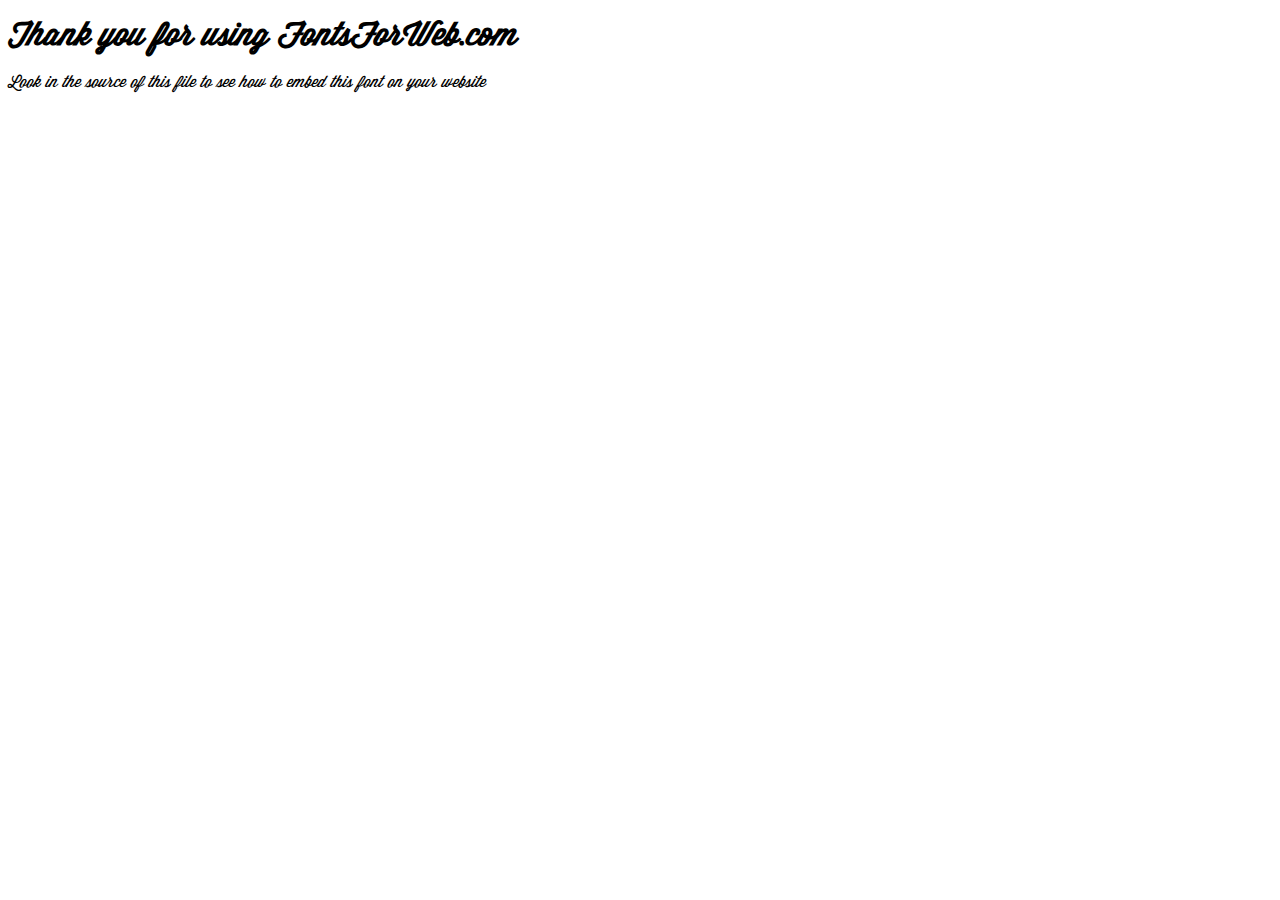
<file: font/WisdomScriptAJ/index.html>
<!DOCTYPE html>
<html class="no-js">
    <head>
        <meta charset="utf-8">
        <meta http-equiv="X-UA-Compatible" content="IE=edge">
        <title> web font from FontsForWeb.com</title>
        <meta name="description" content="">
        <meta name="viewport" content="width=device-width, initial-scale=1">
        <link rel="stylesheet" href="font.css">
        <style type="text/css">
		/* when @font-face is defined(it is in font.css) you can add the font to any rule by using font-family */
		h1 {
			font-family: 'WisdomScriptAJ';
		}
		</style>
    </head>
    <body>
    	<h1>Thank you for using FontsForWeb.com</h1>
        <p class="fontsforweb_fontid_31244">Look in the source of this file to see how to embed this font on your website</p>
    </body>
</html>
</file>
<file: font/WisdomScriptAJ/font.css>
@font-face {
	font-family: 'WisdomScriptAJ';
	src: url('./WisdomScriptAJ.eot');
	src: local('WisdomScriptAJ'), url('./WisdomScriptAJ.woff') format('woff'), url('./WisdomScriptAJ.ttf') format('truetype');
}
/* use this class to attach this font to any element i.e. <p class="fontsforweb_fontid_31244">Text with this font applied</p> */
.fontsforweb_fontid_31244 {
	font-family: 'WisdomScriptAJ' !important;
}

/* Font downloaded from FontsForWeb.com */
</file>
